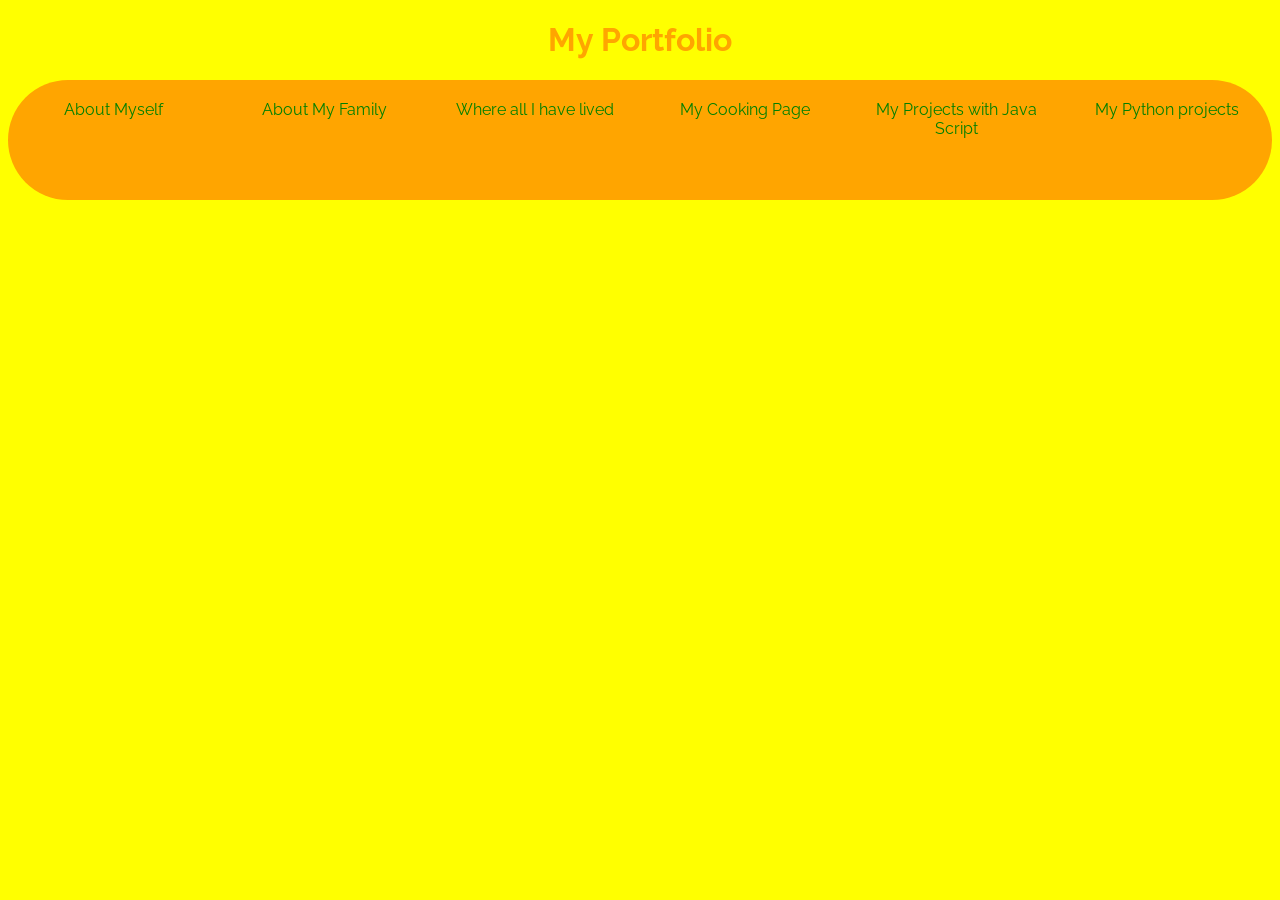
<file: index.html>
<!DOCTYPE html>
<html lang="en">
<head>
    <meta charset="UTF-8">
    <meta name="viewport" content="width=device-width, initial-scale=1.0">
    <title>Main Page</title>
    <link rel="stylesheet" href="portfolistyle.css">
    <link rel="stylesheet" href="https://fonts.googleapis.com/css2?family=Raleway">
    <style>
        body {
            font-family: "Raleway", sans-serif;
        }
    </style>
</head>
<body>
    <h1>My Portfolio</h1>
    <div class="tabs">
        <div><a href="aboutmyself.html">About Myself</a></div>
        <div><a href="aboutmyfamily.html">About My Family</a></div>
        <div><a href="mylocations.html">Where all I have lived</a></div>
        <div><a href="cookingpage.html">My Cooking Page</a></div>
        <div><a href="script.html">My Projects with Java Script</a></div>
        <div><a href="https://github.com/PeeKay26/python-projects" target="blank">My Python projects</a></div>
     </div>
</body>
</html>
</file>
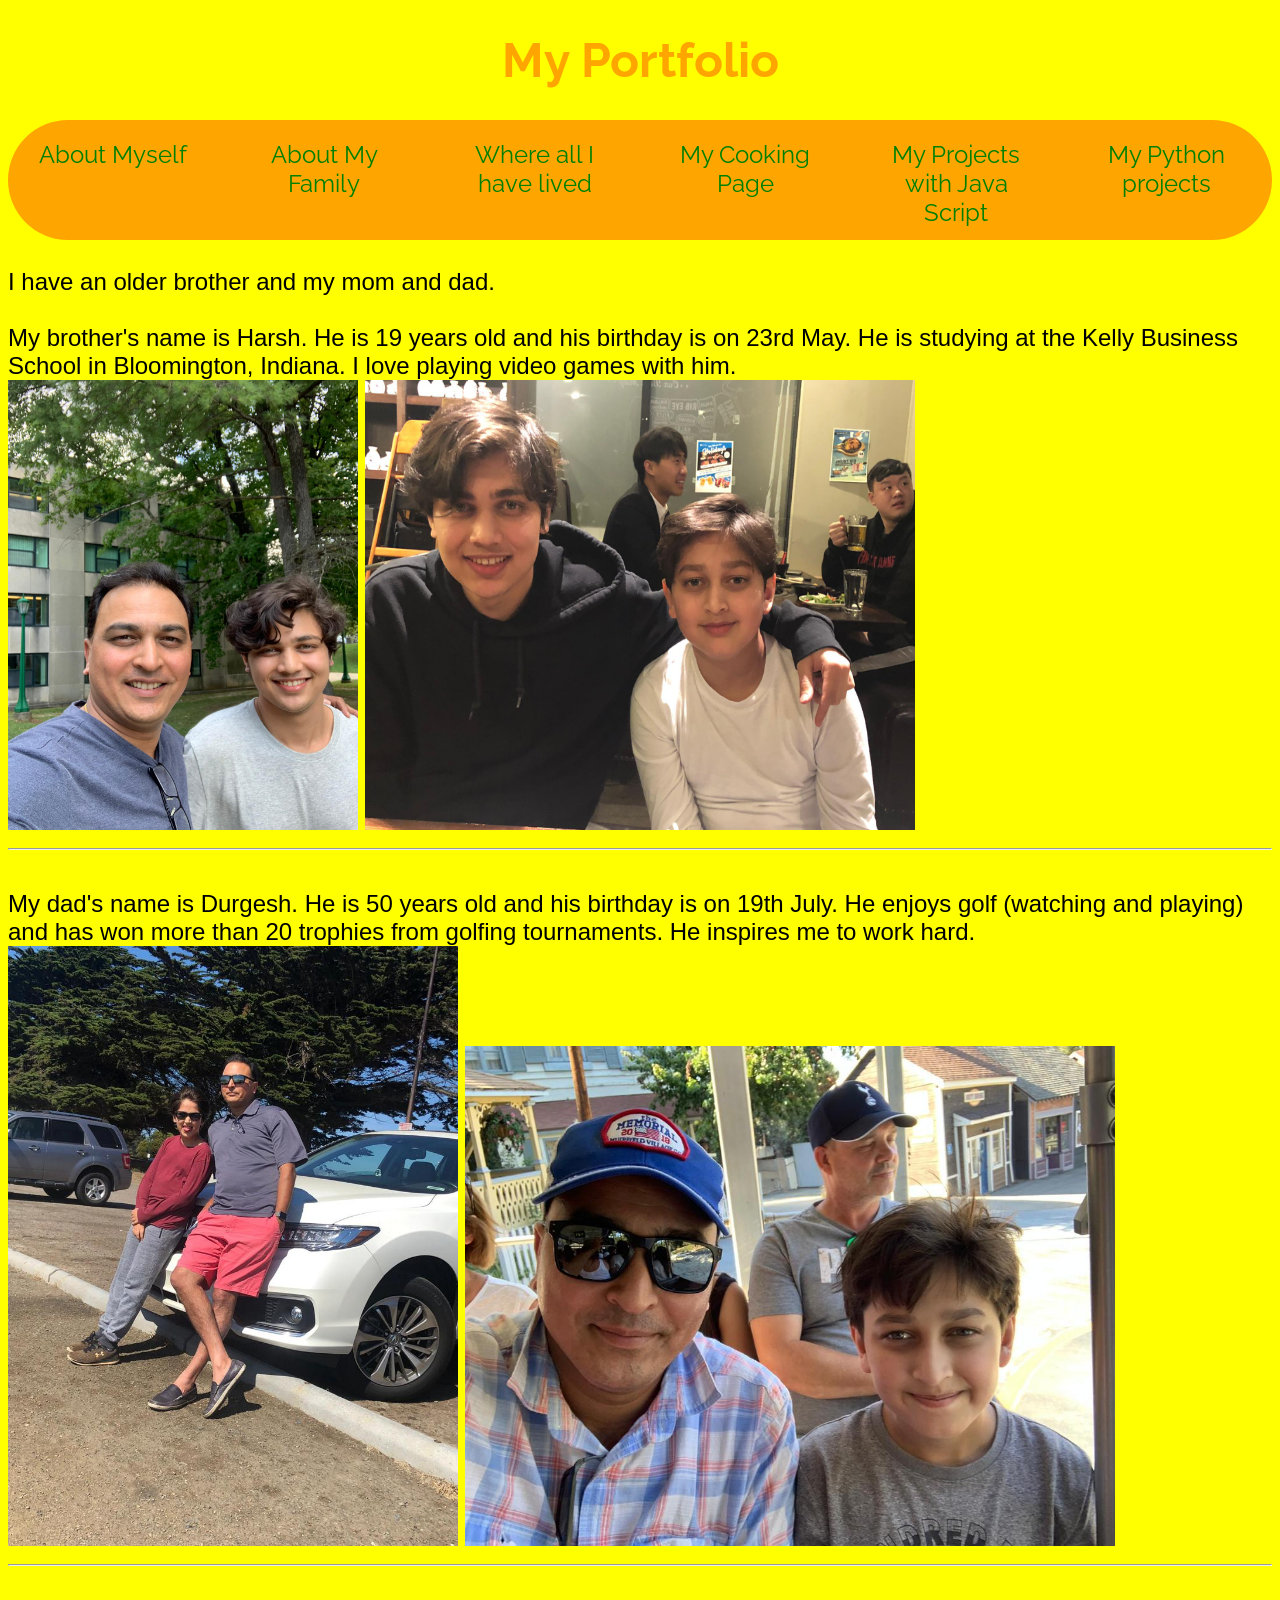
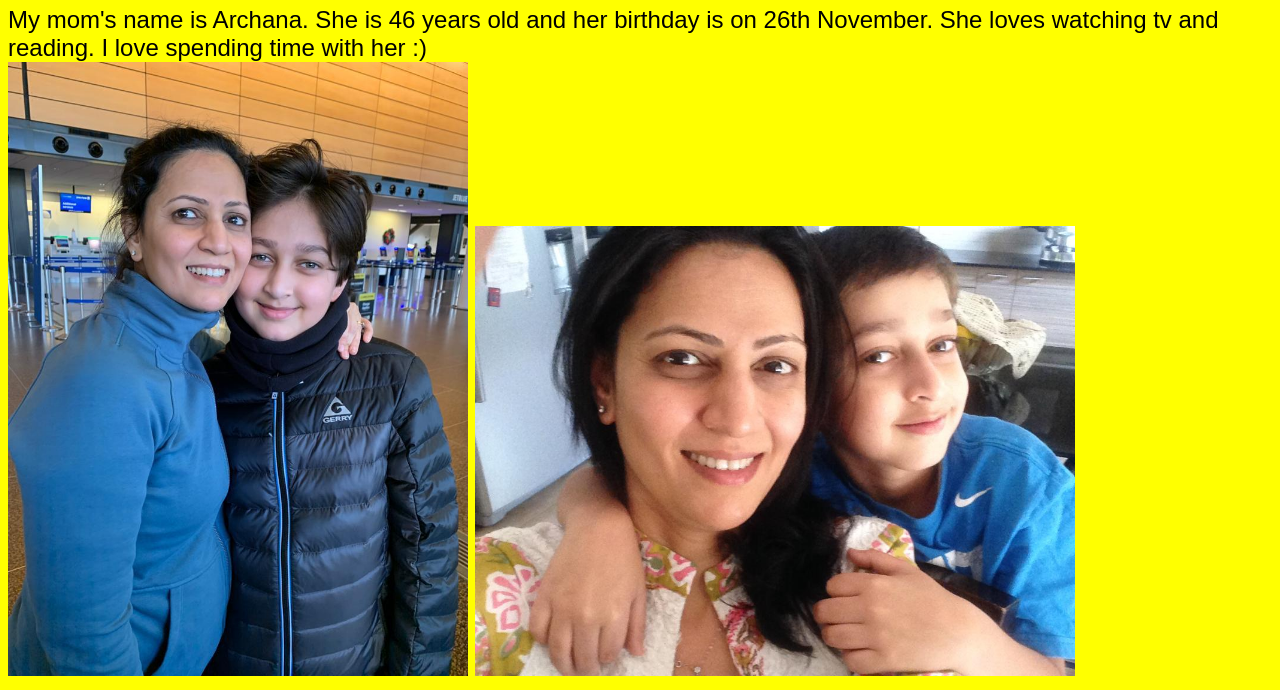
<file: aboutmyfamily.html>
<!DOCTYPE html>
<html lang="en">
<head>
    <meta charset="UTF-8">
    <meta name="viewport" content="width=device-width, initial-scale=1.0">
    <title>About My Family</title>
    <link rel="stylesheet" href="portfolistyle.css">
    <link rel="stylesheet" href="https://fonts.googleapis.com/css2?family=Raleway">
    <style>
        body {
            font-family: "Raleway", sans-serif;
        }
    </style>
</head>
<body>
    <h1>My Portfolio</h1>
    <div class="tabs">
        <div><a href="aboutmyself.html">About Myself</a></div>
        <div><a href="aboutmyfamily.html">About My Family</a></div>
        <div><a href="mylocations.html">Where all I have lived</a></div>
        <div><a href="cookingpage.html">My Cooking Page</a></div>
        <div><a href="script.html">My Projects with Java Script</a></div>
        <div><a href="https://github.com/PeeKay26/python-projects" target="blank">My Python projects</a></div>
     </div>
    <br>
    <body style="font-family: 'Gill Sans', 'Gill Sans MT', Calibri, 'Trebuchet MS', sans-serif; font-size: x-large; color: black;"></body>
        I have an older brother and my mom and dad.
        <br>
        <br>
        My brother's name is Harsh. He is 19 years old and his birthday is on 23rd May. He is studying at the Kelly Business School
        in Bloomington, Indiana. I love playing video games with him.<br>
        <img src="harshimg1.JPG" width="350" height="450">
        <img src="harshimg2.JPG" width="550" height="450">
        <hr>
        <br>
        My dad's name is Durgesh. He is 50 years old and his birthday is on 19th July. He enjoys golf (watching and playing) and has 
        won more than 20 trophies from golfing tournaments. He inspires me to work hard.<br>
        <img src="babaimg1.jpeg" width="450" height="600">
        <img src="babaimg2.jpeg" width="650" height="500">
        <hr>
        <br>
        My mom's name is Archana. She is 46 years old and her birthday is on 26th November. She loves watching tv and reading.
        I love spending time with her :)<br>
        <img src="mammaimg1.jpeg" width="460">
        <img src="mammaimg2.jpeg" width="600" height="450">
</html>
</file>
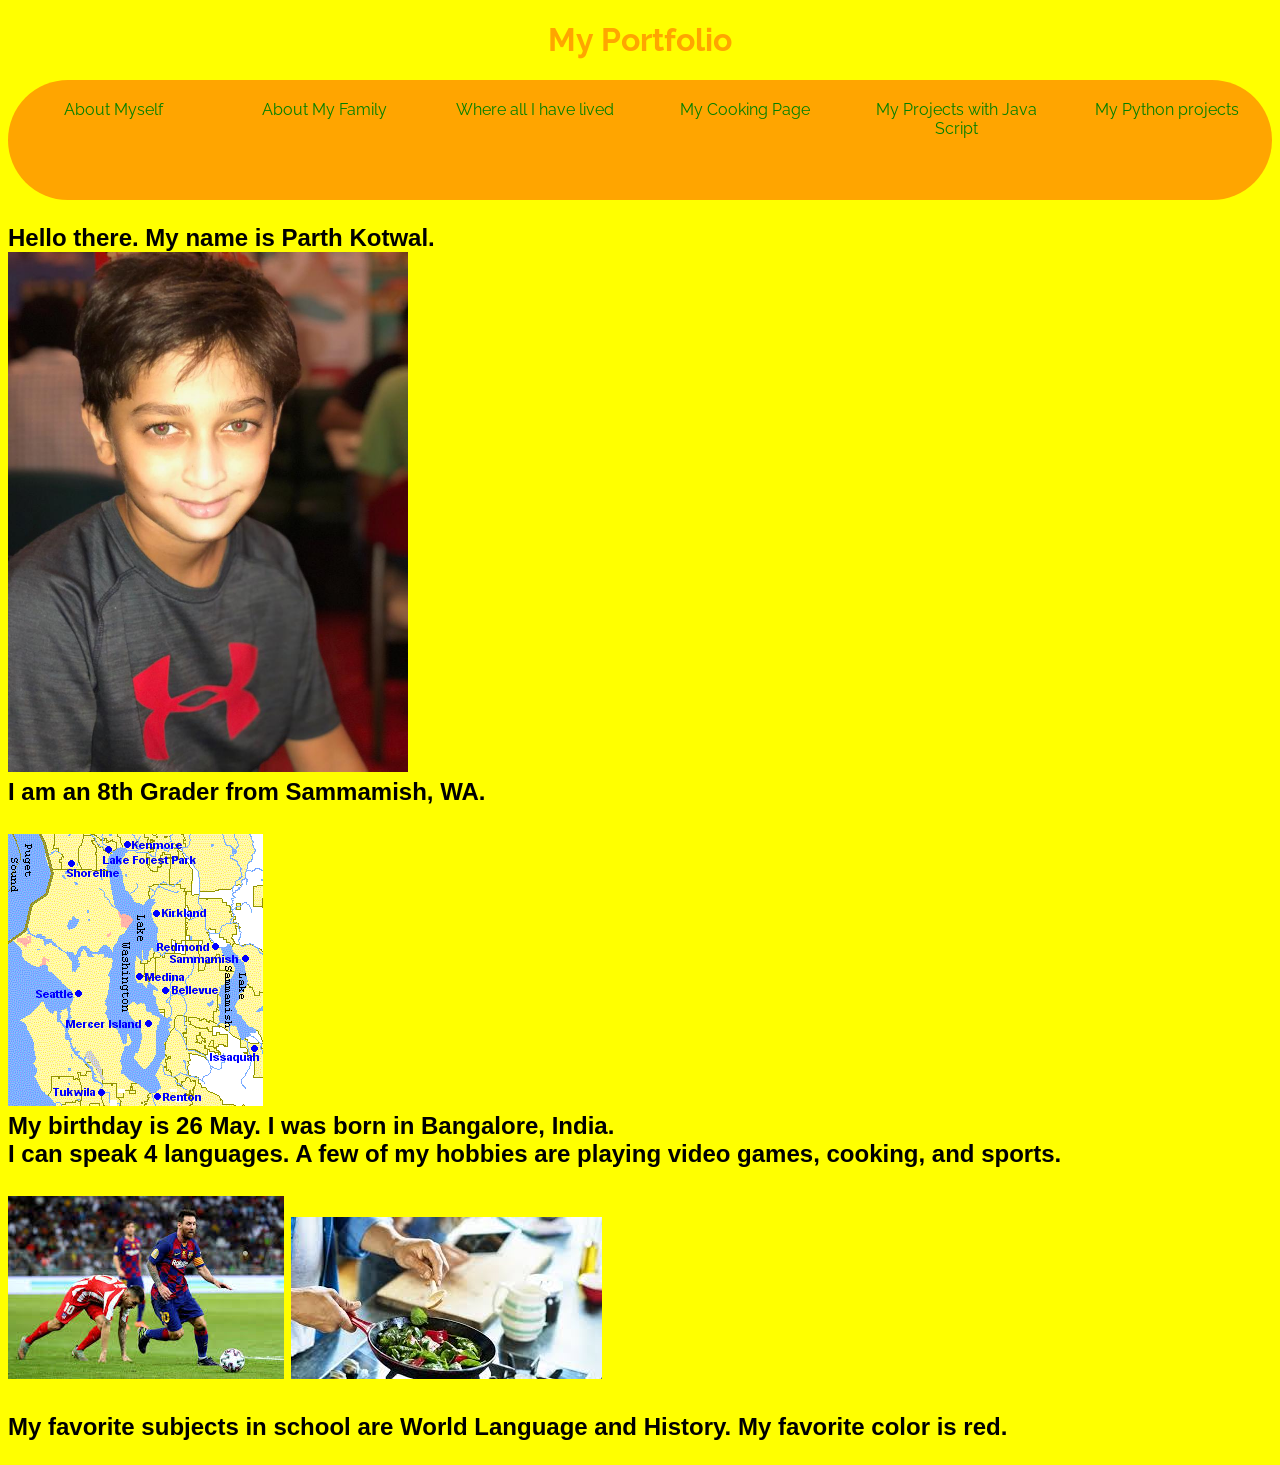
<file: aboutmyself.html>
<!DOCTYPE html>
<html lang="en">
<head>
    <meta charset="UTF-8">
    <meta name="viewport" content="width=device-width, initial-scale=1.0">
    <title>About Myself</title>
    <link rel="stylesheet" href="portfolistyle.css">
    <link rel="stylesheet" href="https://fonts.googleapis.com/css2?family=Raleway">
    <style>
        body {
            font-family: "Raleway", sans-serif;
        }
    </style>
</head>
<body>
    <h1>My Portfolio</h1>
    <div class="tabs">
        <div><a href="aboutmyself.html">About Myself</a></div>
        <div><a href="aboutmyfamily.html">About My Family</a></div>
        <div><a href="mylocations.html">Where all I have lived</a></div>
        <div><a href="cookingpage.html">My Cooking Page</a></div>
        <div><a href="script.html">My Projects with Java Script</a></div>
        <div><a href="https://github.com/PeeKay26/python-projects" target="blank">My Python projects</a></div>
     </div>
        <p>
            <h3 style="font-family: 'Gill Sans', 'Gill Sans MT', Calibri, 'Trebuchet MS', sans-serif; font-size: x-large; color: black;"><b>Hello there. My name is Parth Kotwal.<br>
                <img src="myself.JPG" style="width: 400px; height: 520px;"><br>
                
            I am an 8th Grader from Sammamish, WA.<br>
                <br>
                <img src="greaterseattlearea.png"><br>
            My birthday is 26 May. I was born in Bangalore, India.<br>
            I can speak 4 languages. A few of my hobbies are playing video games, cooking, and sports.<br>
            <br>
            <img src="soccer.jpg">
            <img src="cooking.jpg"><br>
            <br>
            My favorite subjects in school are World Language and History. My favorite color is red.</h3></b>
        </p>
    </body>
</html>
</file>
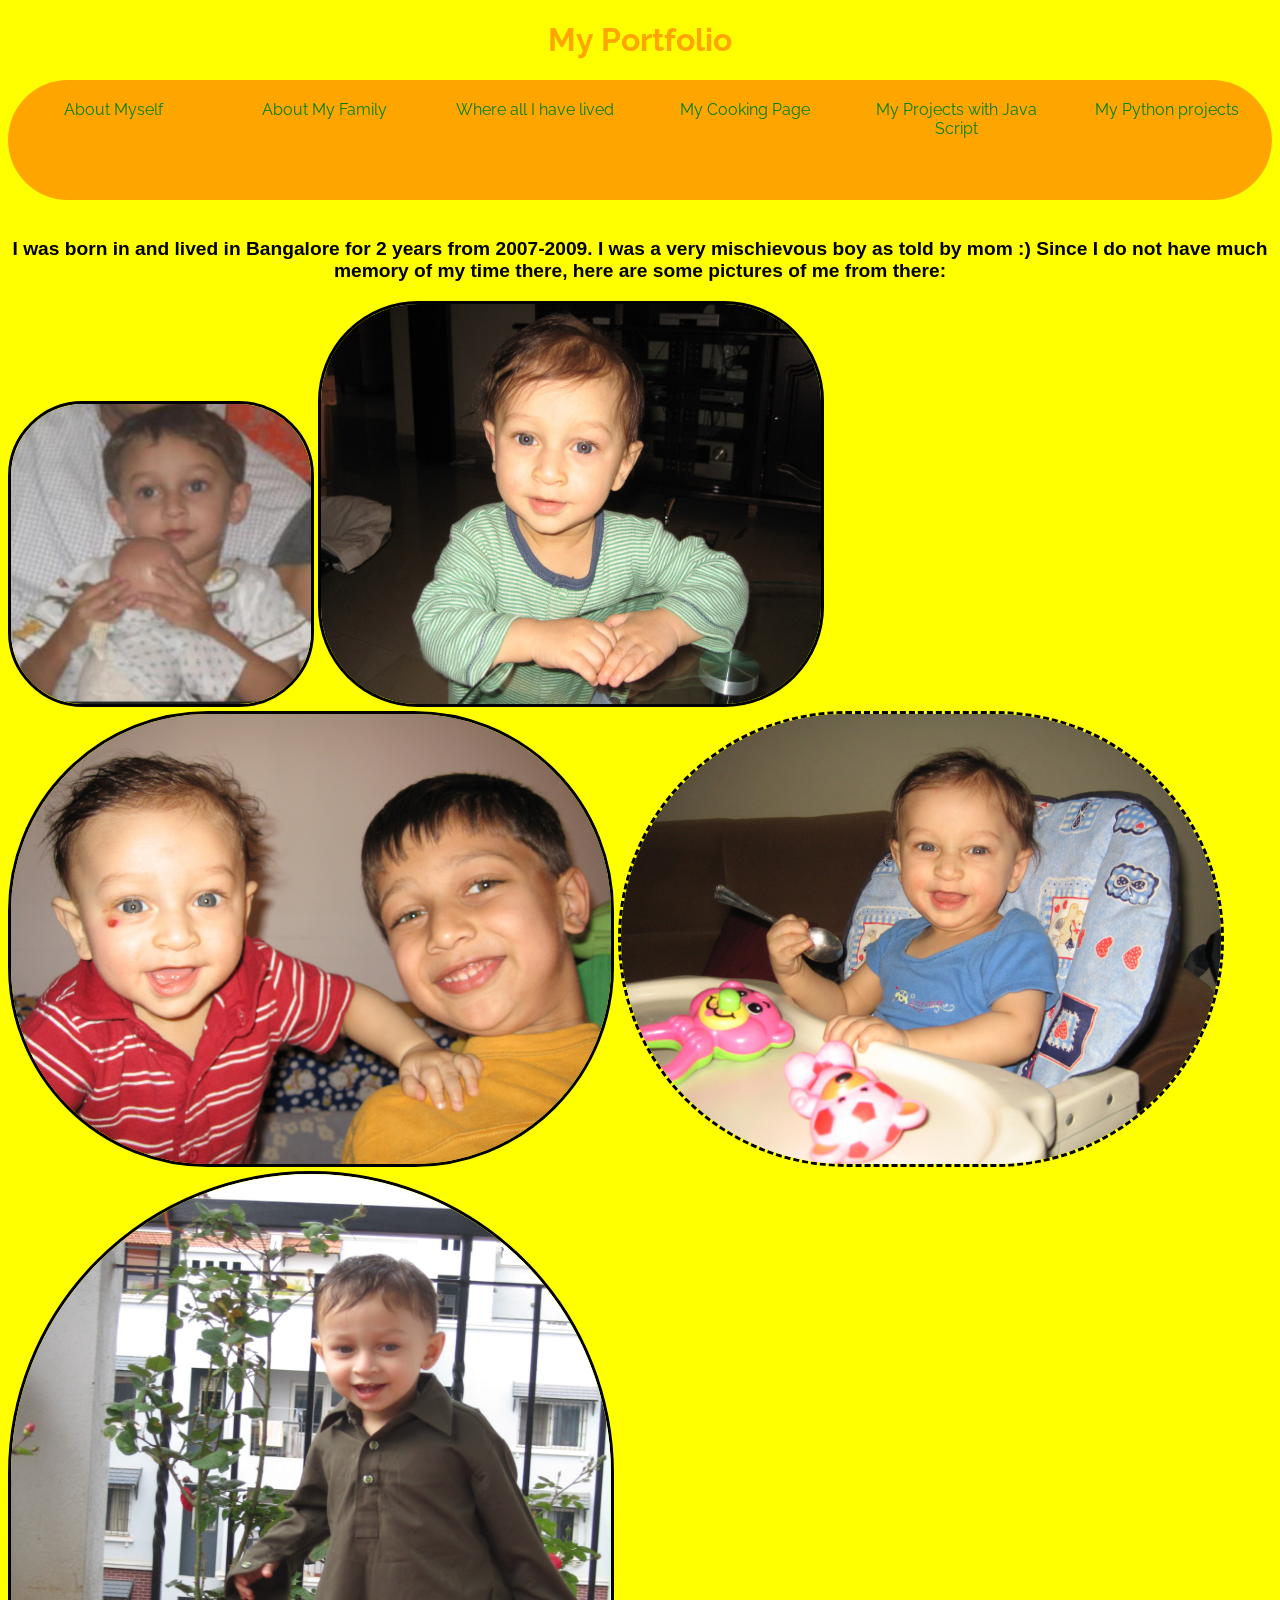
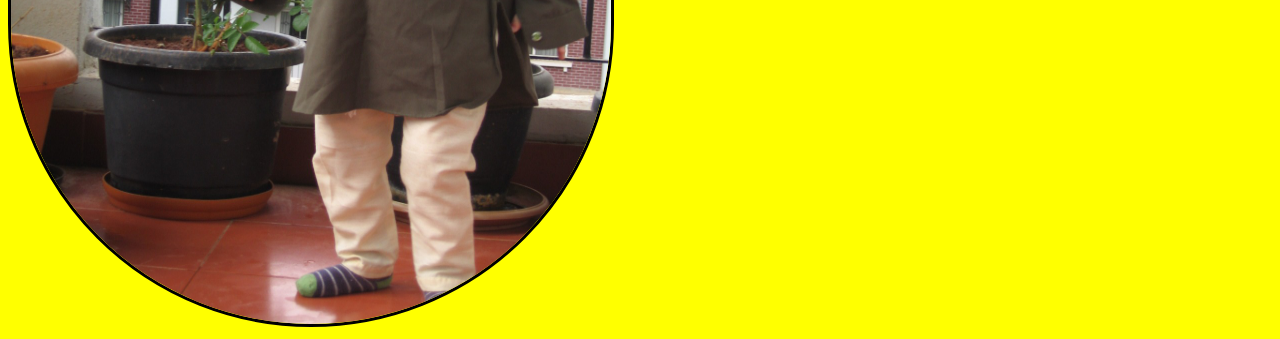
<file: bangaloretime.html>
<!DOCTYPE html>
<html lang="en">
<head>
    <meta charset="UTF-8">
    <meta name="viewport" content="width=device-width, initial-scale=1.0">
    <title>Bangalore Time</title>
    <link rel="stylesheet" href="portfolistyle.css">
    <link rel="stylesheet" href="https://fonts.googleapis.com/css2?family=Raleway">
    <style>
        body {
            font-family: "Raleway", sans-serif;
        }
    </style>
</head>
<body>
    <h1>My Portfolio</h1>
    <div class="tabs">
        <div><a href="aboutmyself.html">About Myself</a></div>
        <div><a href="aboutmyfamily.html">About My Family</a></div>
        <div><a href="mylocations.html">Where all I have lived</a></div>
        <div><a href="cookingpage.html">My Cooking Page</a></div>
        <div><a href="script.html">My Projects with Java Script</a></div>
        <div><a href="https://github.com/PeeKay26/python-projects" target="blank">My Python projects</a></div>
     </div>
    <body>
        <br>
        <h3 style="color: black; font-family: 'Segoe UI', Tahoma, Geneva, Verdana, sans-serif; font-size: larger; text-align: center;">
            I was born in and lived in Bangalore for 2 years from 2007-2009. I was a very mischievous boy as told by mom :) Since I do not have much memory of my time there,
            here are some pictures of me from there:
        </h3>
        <img src="bangaloreimg1.JPG" style="height: 300px; width: 300px; border: darkred; border: solid; border-radius: 75px;">
        <img src="bangaloreimg2.JPG" style="height: 400px; width: 500px; border: darkviolet; border: solid; border-radius: 100px;">
        <img src="bangaloreimg4.JPG" style="height: 450px; width: 600px; border: tan; border: solid; border-radius: 200px;">
        <img src="bangaloreimg3.JPG" style="height: 450px; width: 600px; border: springgreen; border: dashed; border-radius: 500px;">
        <img src="bangaloreimg5.JPG" style="height: 750px; width: 600px; border: yellow; border: solid; border-radius: 370px;">
    </body>
</html>
</file>
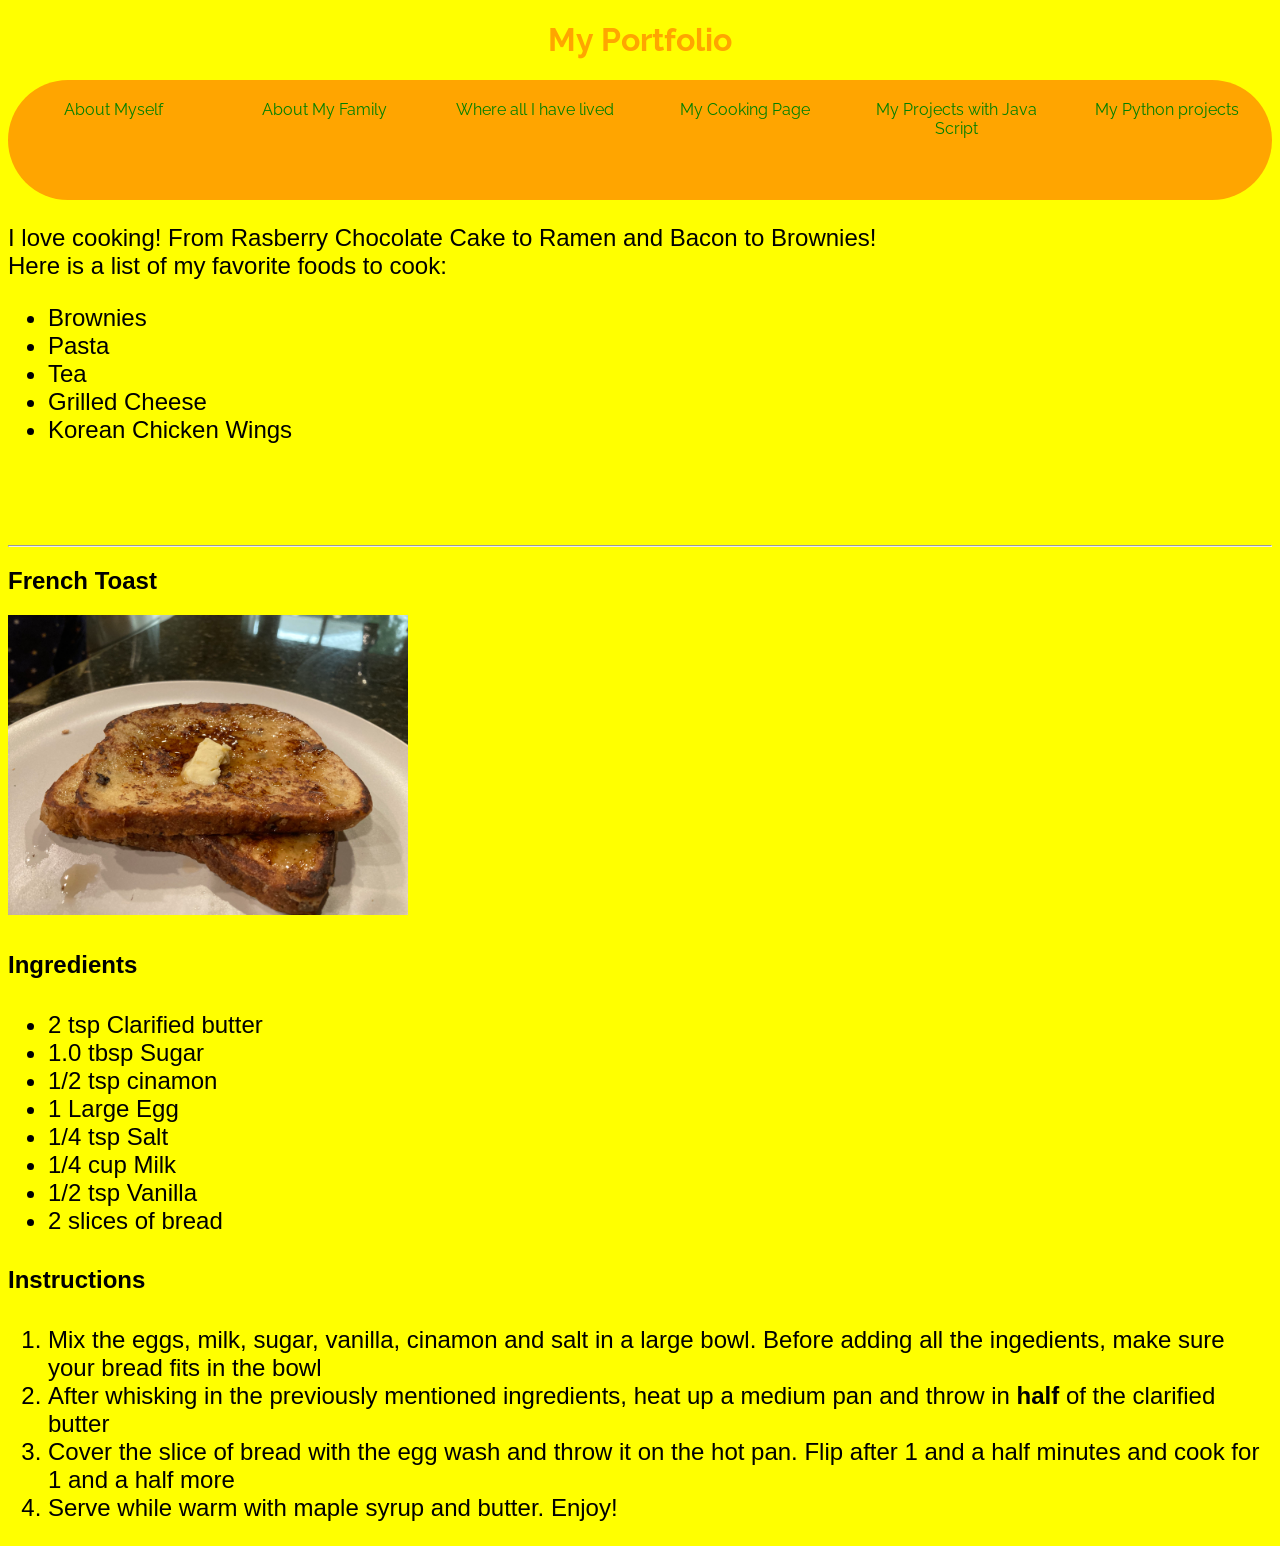
<file: cookingpage.html>
<!DOCTYPE html>
<html lang="en">
<head>
    <meta charset="UTF-8">
    <meta name="viewport" content="width=device-width, initial-scale=1.0">
    <title>Cooking Page</title>
    <link rel="stylesheet" href="portfolistyle.css">
    <link rel="stylesheet" href="https://fonts.googleapis.com/css2?family=Raleway">
    <style>
        body {
            font-family: "Raleway", sans-serif;
        }
    </style>
</head>
<body>
    <h1>My Portfolio</h1>
    <div class="tabs">
        <div><a href="aboutmyself.html">About Myself</a></div>
        <div><a href="aboutmyfamily.html">About My Family</a></div>
        <div><a href="mylocations.html">Where all I have lived</a></div>
        <div><a href="cookingpage.html">My Cooking Page</a></div>
        <div><a href="script.html">My Projects with Java Script</a></div>
        <div><a href="https://github.com/PeeKay26/python-projects" target="blank">My Python projects</a></div>
     </div>
        <p style="font-family: 'Gill Sans', 'Gill Sans MT', Calibri, 'Trebuchet MS', sans-serif; font-size: x-large; color: black;">I love cooking! From Rasberry Chocolate Cake to Ramen and Bacon to Brownies!<br>
        Here is a list of my favorite foods to cook:</p>
        <ul style="font-family: 'Gill Sans', 'Gill Sans MT', Calibri, 'Trebuchet MS', sans-serif; font-size: x-large; color: black;">
            <li>Brownies</li>
            <li>Pasta</li>
            <li>Tea</li>
            <li>Grilled Cheese</li>
            <li>Korean Chicken Wings</li>
        </ul>
        <p style="font-size: xx-large; color: yellow; font-family: 'Lucida Sans', 'Lucida Sans Regular', 'Lucida Grande', 'Lucida Sans Unicode', Geneva, Verdana, sans-serif;">Now for my easiest delicious recipe!</p>
        <hr>
        <h2 style="font-family: 'Gill Sans', 'Gill Sans MT', Calibri, 'Trebuchet MS', sans-serif; font-size: x-large; color: black;">French Toast</h2>
        <img src="frenchtost.JPG" alt="A stack of French Toast with maple syrup and butter" style="height: 300px; width: 400px;">
        <h4 style="font-family: 'Gill Sans', 'Gill Sans MT', Calibri, 'Trebuchet MS', sans-serif; font-size: x-large; color: black;">Ingredients</h4>
        <ul style="font-family: 'Gill Sans', 'Gill Sans MT', Calibri, 'Trebuchet MS', sans-serif; font-size: x-large; color: black;">
            <li>2 tsp Clarified butter</li>
            <li>1.0 tbsp Sugar</li>
            <li>1/2 tsp cinamon</li>
            <li>1 Large Egg</li>
            <li>1/4 tsp Salt</li>
            <li>1/4 cup Milk</li>
            <li>1/2 tsp Vanilla</li>
            <li>2 slices of bread</li>
        </ul>
        <h4 style="font-family: 'Gill Sans', 'Gill Sans MT', Calibri, 'Trebuchet MS', sans-serif; font-size: x-large; color: black;">Instructions</h4>
        <ol style="font-family: 'Gill Sans', 'Gill Sans MT', Calibri, 'Trebuchet MS', sans-serif; font-size: x-large; color: black;">
            <li>Mix the eggs, milk, sugar, vanilla, cinamon and salt in a large bowl. Before adding all the ingedients, make sure your bread fits in the bowl</li>
            <li>After whisking in the previously mentioned ingredients, heat up a medium pan and throw in <b>half</b> of the clarified butter</li>
            <li>Cover the slice of bread with the egg wash and throw it on the hot pan. Flip after 1 and a half minutes and cook for 1 and a half more</li>
            <li>Serve while warm with maple syrup and butter. Enjoy!</li>
        </ol>
    </body>
</html>
</file>
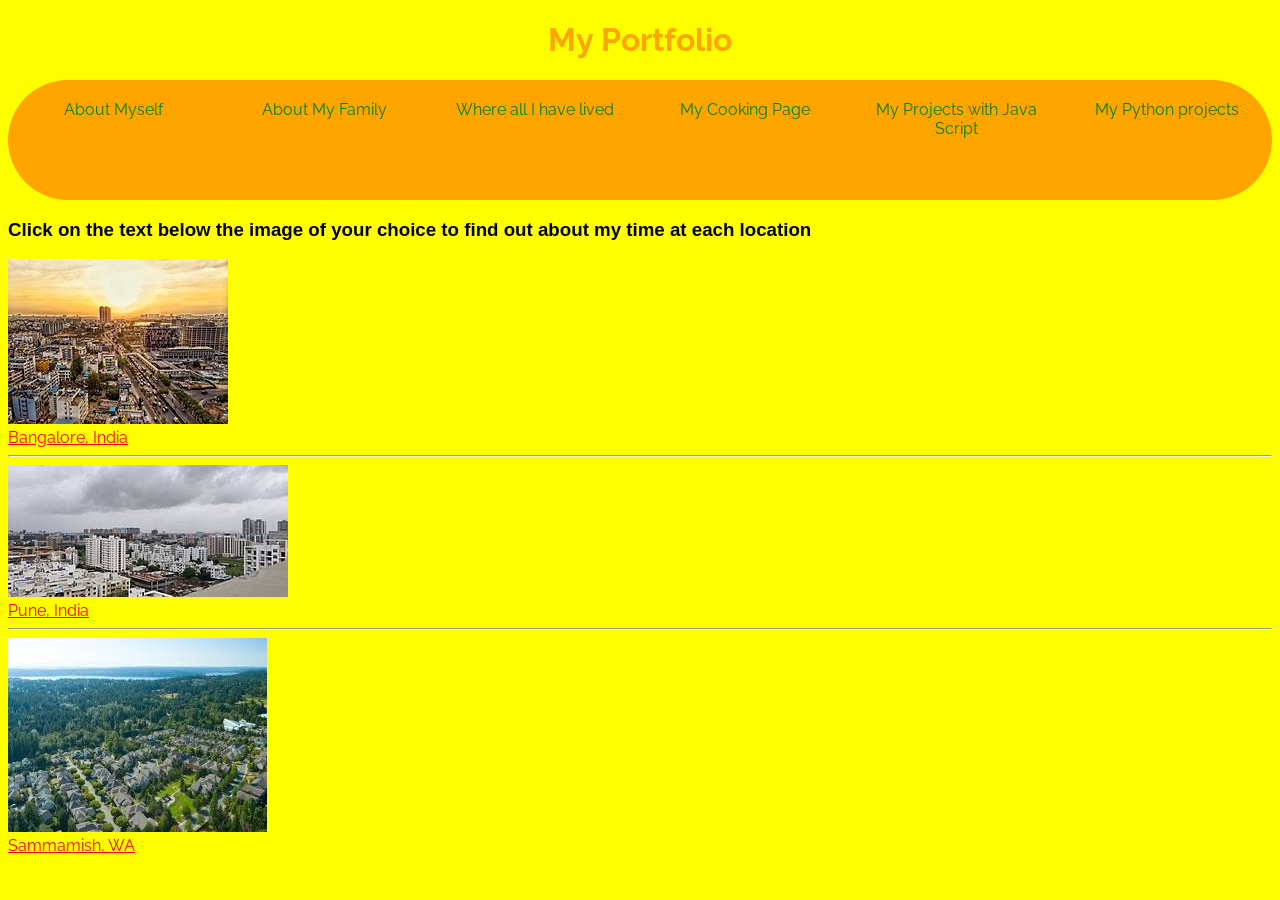
<file: mylocations.html>
<!DOCTYPE html>
<html lang="en">
<head>
    <meta charset="UTF-8">
    <meta name="viewport" content="width=device-width, initial-scale=1.0">
    <title>My Locations</title>
    <link rel="stylesheet" href="portfolistyle.css">
    <link rel="stylesheet" href="https://fonts.googleapis.com/css2?family=Raleway">
    <style>
        body {
            font-family: "Raleway", sans-serif;
        }
    </style>
</head>
<body>
    <h1>My Portfolio</h1>
    <div class="tabs">
        <div><a href="aboutmyself.html">About Myself</a></div>
        <div><a href="aboutmyfamily.html">About My Family</a></div>
        <div><a href="mylocations.html">Where all I have lived</a></div>
        <div><a href="cookingpage.html">My Cooking Page</a></div>
        <div><a href="script.html">My Projects with Java Script</a></div>
        <div><a href="https://github.com/PeeKay26/python-projects" target="blank">My Python projects</a></div>
     </div>
    <body>
        <h3 style="color: black; font-family: 'Segoe UI', Tahoma, Geneva, Verdana, sans-serif;">Click on the text below the image of your choice to find out about my time at each location</h4>
        <img src="bangalore.jpg"><br>
        <a href="bangaloretime.html" style="color: red;">Bangalore, India</a><br>
        <hr>
        <img src="pune.jpeg"><br>
        <a href="punetime.html" style="color: red;">Pune, India</a><br>
        <hr>
        <img src="sammamish.jpeg"><br>
        <a href="sammamishtime.html" style="color: red;">Sammamish, WA</a>
    </body>
</html>
</file>
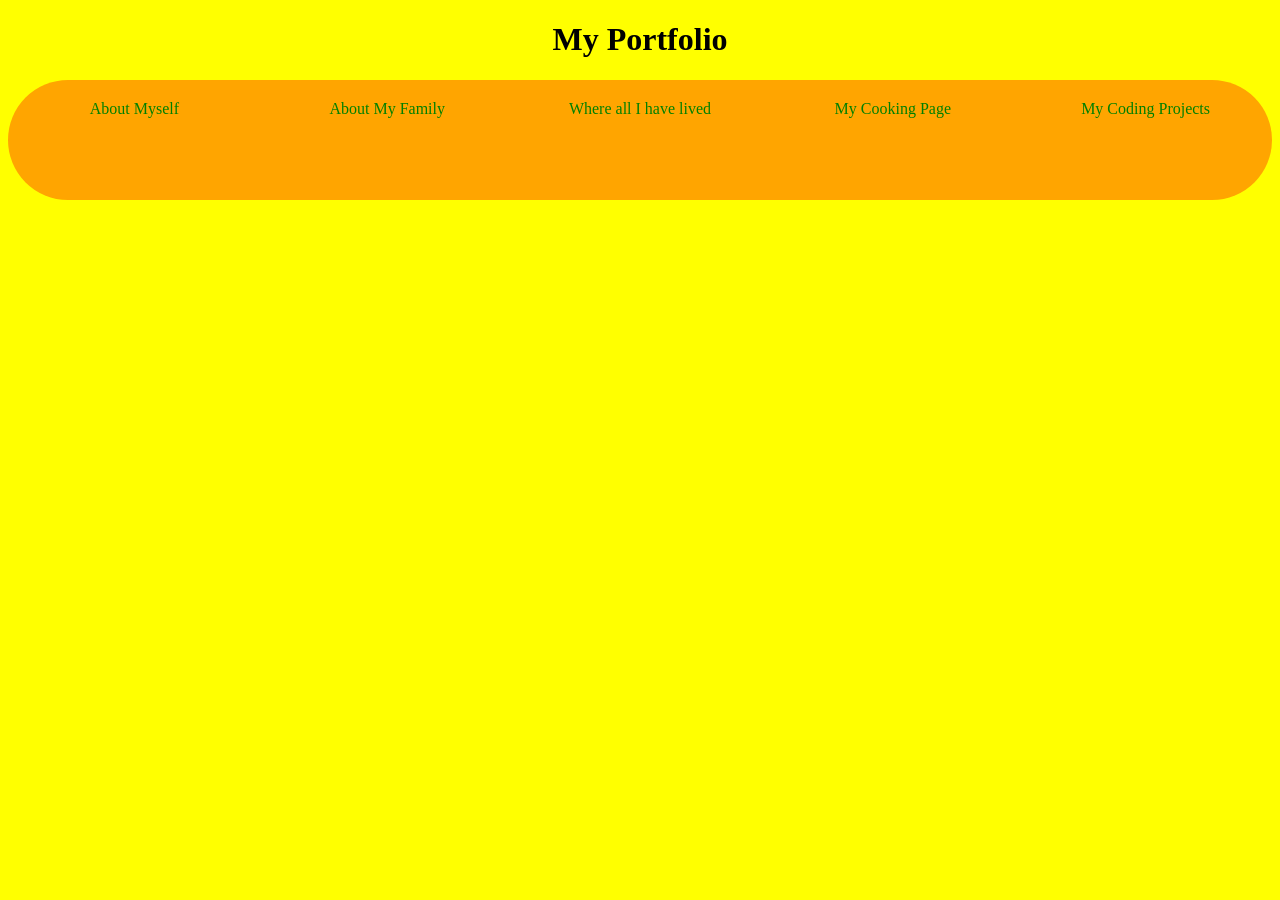
<file: project.html>
<!DOCTYPE html>
<html lang="en">
<head>
    <meta charset="UTF-8">
    <meta name="viewport" content="width=device-width, initial-scale=1.0">
    <title>My Portfolio</title>
    <link rel="stylesheet" href="portfolistyle.css">
</head>
<body>
    <h1 style="color: black; font-family: Trend Sans;">My Portfolio</h1>
    <div class="tabs">
        <div><a href="aboutmyself.html">About Myself</a></div>
        <div><a href="aboutmyfamily.html">About My Family</a></div>
        <div><a href="mylocations.html">Where all I have lived</a></div>
        <div><a href="cookingpage.html">My Cooking Page</a></div>
        <div><a href="project.html">My Coding Projects</a></div>
</file>
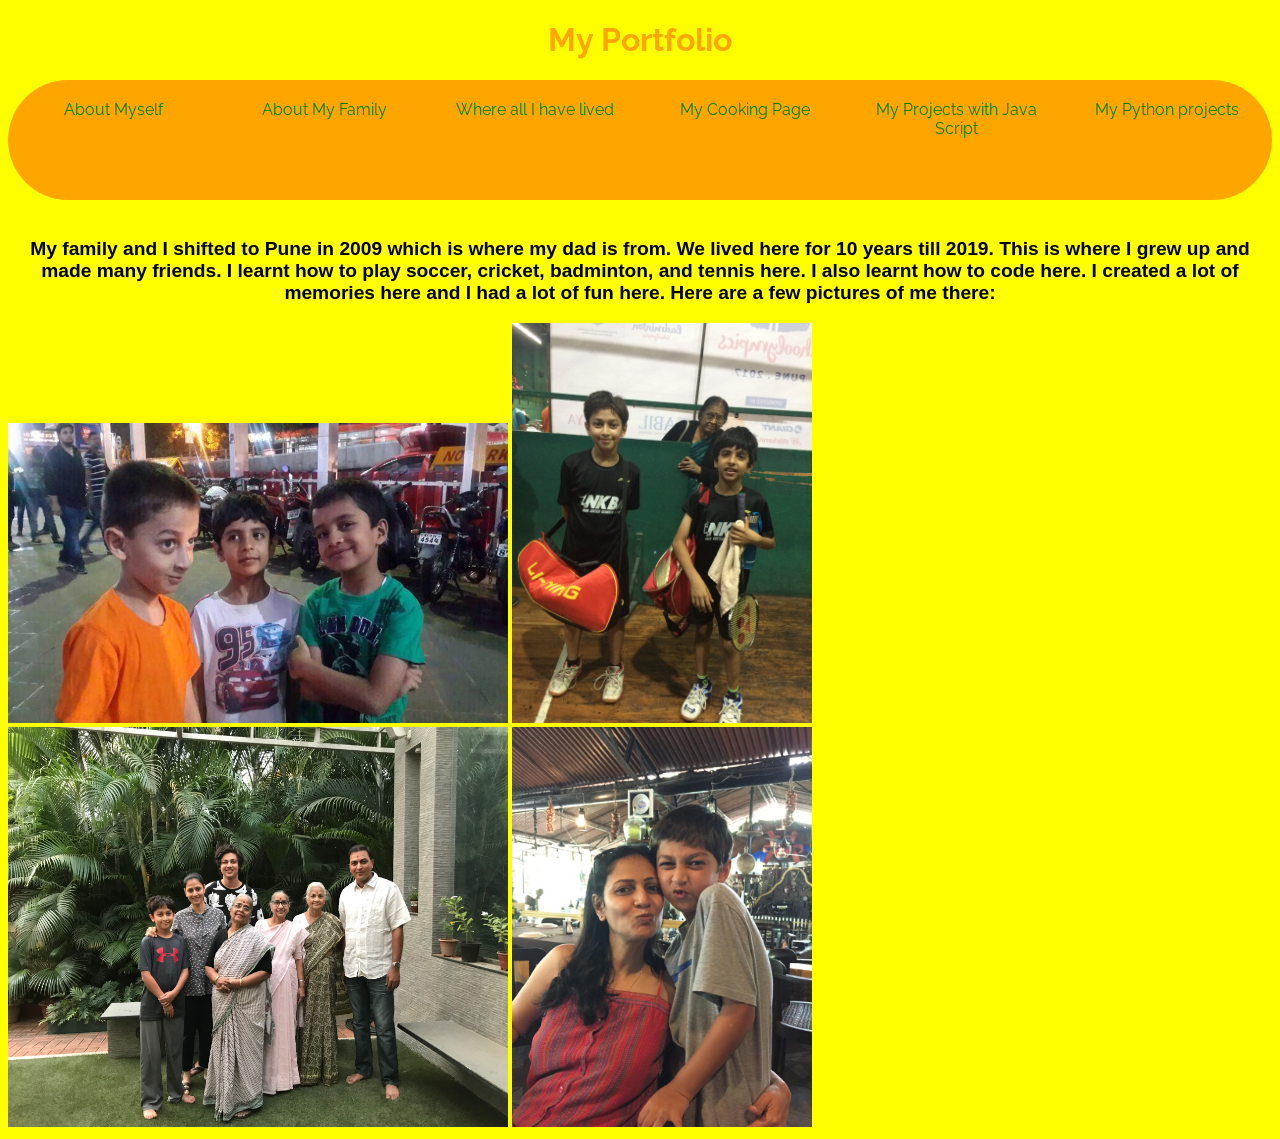
<file: punetime.html>
<!DOCTYPE html>
<html lang="en">
<head>
    <meta charset="UTF-8">
    <meta name="viewport" content="width=device-width, initial-scale=1.0">
    <title>Pune Time</title>
    <link rel="stylesheet" href="portfolistyle.css">
    <link rel="stylesheet" href="https://fonts.googleapis.com/css2?family=Raleway">
    <style>
        body {
            font-family: "Raleway", sans-serif;
        }
    </style>
</head>
<body>
    <h1>My Portfolio</h1>
    <div class="tabs">
        <div><a href="aboutmyself.html">About Myself</a></div>
        <div><a href="aboutmyfamily.html">About My Family</a></div>
        <div><a href="mylocations.html">Where all I have lived</a></div>
        <div><a href="cookingpage.html">My Cooking Page</a></div>
        <div><a href="script.html">My Projects with Java Script</a></div>
        <div><a href="https://github.com/PeeKay26/python-projects" target="blank">My Python projects</a></div>
     </div>
        <br>
        <h3 style="color: black; font-family: 'Segoe UI', Tahoma, Geneva, Verdana, sans-serif; font-size: larger; text-align: center;">
        My family and I shifted to Pune in 2009 which is where my dad is from. We lived here for 10 years till 2019. This is where I grew up and made many friends. I learnt how to play soccer, cricket, badminton, and tennis here. I also learnt how to code here. I created a lot of memories here and I had a lot of fun here. Here are a few pictures of me there:</h3>
        <img src="puneimg1.JPG" style="height: 300px; width: 500px;">
        <img src="puneimg2.JPG" style="height: 400px; width: 300px;">
        <img src="puneimg3.JPG" style="height: 400px; width: 500px;">
        <img src="puneimg4.JPG" style="height: 400px; width: 300px">
</body>
</html>
</file>
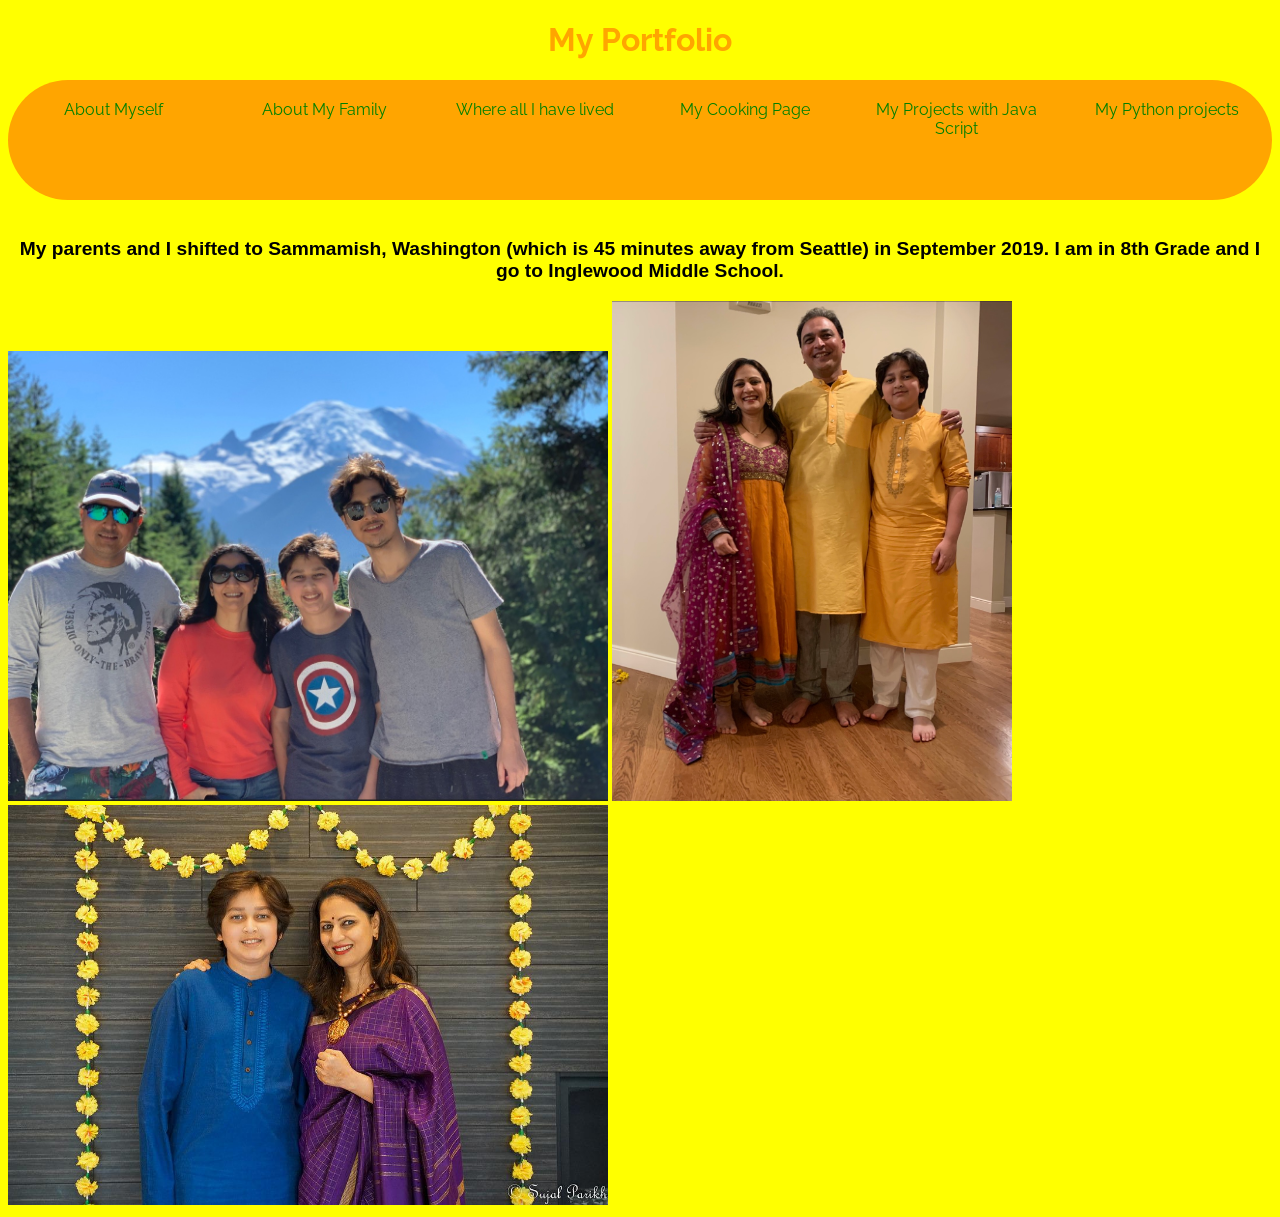
<file: sammamishtime.html>
<!DOCTYPE html>
<html lang="en">
<head>
    <meta charset="UTF-8">
    <meta name="viewport" content="width=device-width, initial-scale=1.0">
    <title>Sammamish Time</title>
    <link rel="stylesheet" href="portfolistyle.css">
    <link rel="stylesheet" href="https://fonts.googleapis.com/css2?family=Raleway">
    <style>
        body {
            font-family: "Raleway", sans-serif;
        }
    </style>
</head>
<body>
    <h1>My Portfolio</h1>
    <div class="tabs">
        <div><a href="aboutmyself.html">About Myself</a></div>
        <div><a href="aboutmyfamily.html">About My Family</a></div>
        <div><a href="mylocations.html">Where all I have lived</a></div>
        <div><a href="cookingpage.html">My Cooking Page</a></div>
        <div><a href="script.html">My Projects with Java Script</a></div>
        <div><a href="https://github.com/PeeKay26/python-projects" target="blank">My Python projects</a></div>
     </div>
    <body>
        <br>
        <h3 style="color: black; font-family: 'Segoe UI', Tahoma, Geneva, Verdana, sans-serif; font-size: larger; text-align: center;">
        My parents and I shifted to Sammamish, Washington (which is 45 minutes away from Seattle) in September 2019. I am in 8th Grade and I go to Inglewood Middle School.</h3>
        <img src="samimg1.JPG" style="height: 450px; width: 600px;">
        <img src="samimg2.jpg" style="height: 500px; width: 400px;">
        <img src="samimg3.JPG" style="height: 400px; width: 600px;">
    </body>
</html>
</file>
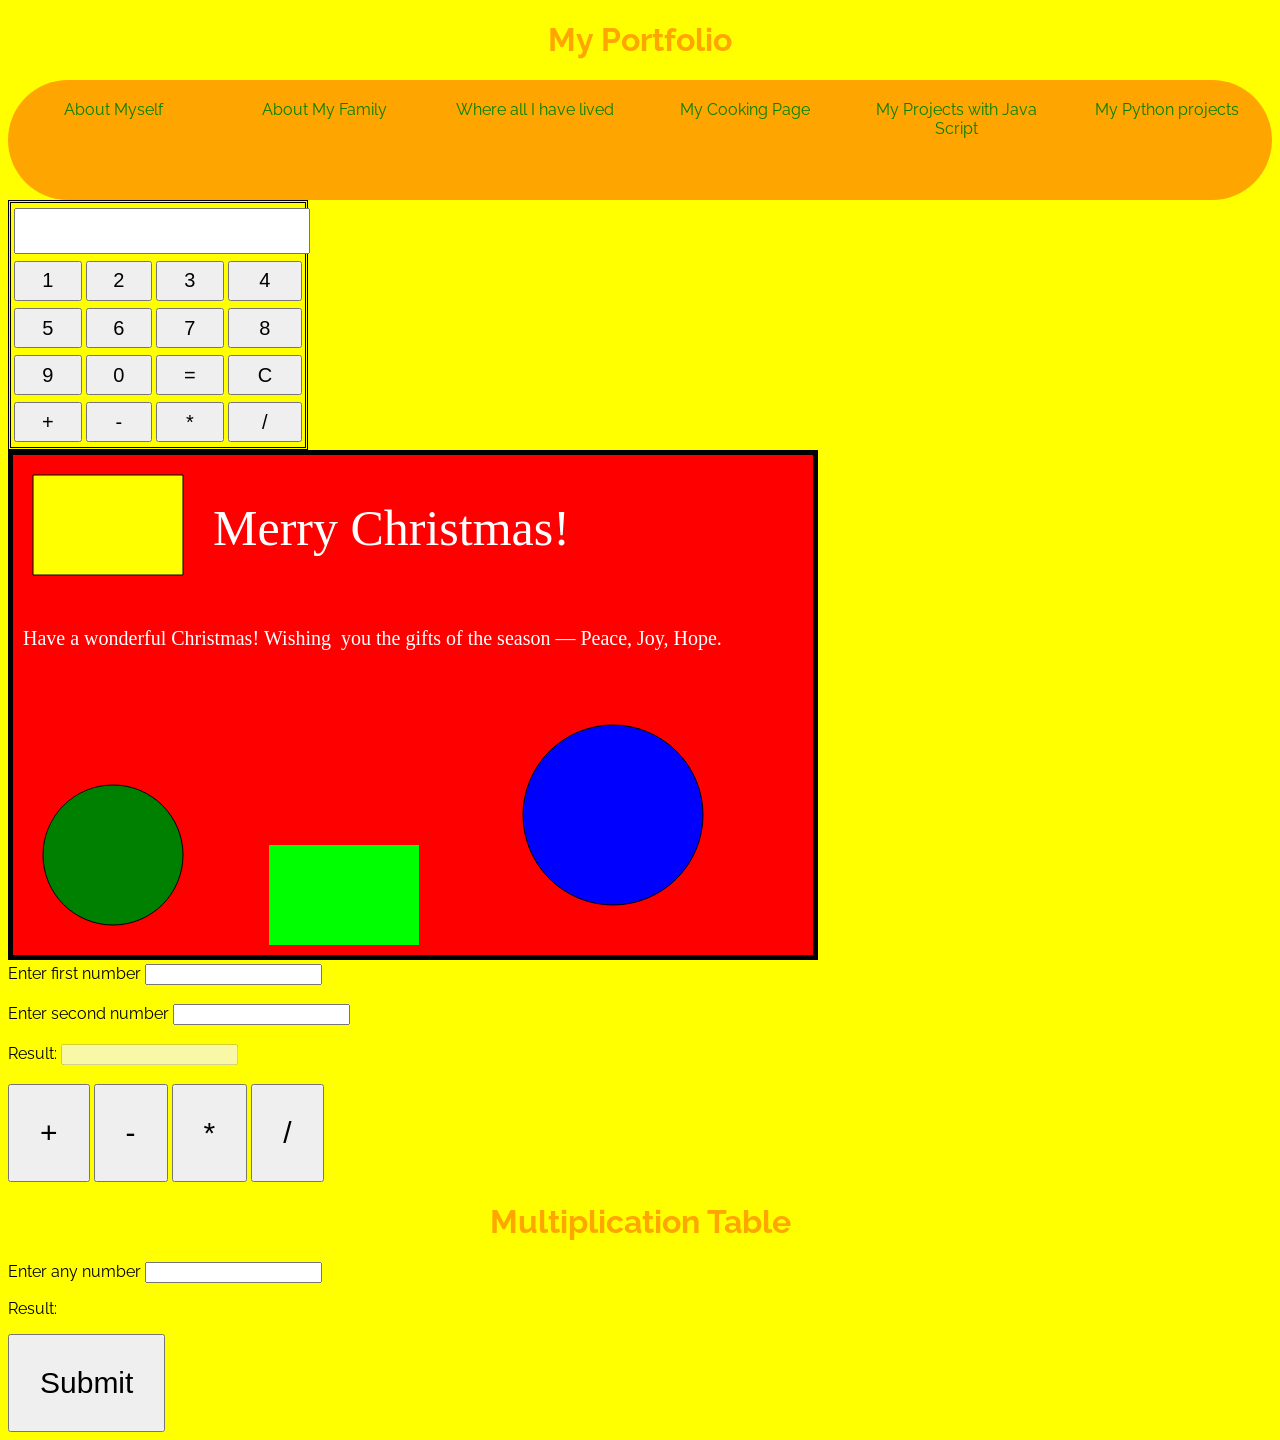
<file: script.html>
<!DOCTYPE html>
<html lang="en">
<head>
    <meta charset="UTF-8">
    <meta name="viewport" content="width=device-width, initial-scale=1.0">
    <title>JS Projects</title>
    <link rel="stylesheet" href="portfolistyle.css">
    <link rel="stylesheet" href="https://fonts.googleapis.com/css2?family=Raleway">
    <style>
        body {
            font-family: "Raleway", sans-serif;
        }
    </style>
    <script>
        function ref()
        {
            var r=1000; //ms
            myt=setTimeout('C1()',r)
        }
        function C1(){
            var t=new Date().getHours();
            
            var n=new Date().getMinutes();
            var s=new Date().getSeconds();
            var l=new Date().getMilliseconds();
            document.getElementById('c').innerHTML=t+':']
        }
    </script>
</head>
<body onload="ref()">
    <h1>My Portfolio</h1>
    <div class="tabs">
        <div><a href="aboutmyself.html">About Myself</a></div>
        <div><a href="aboutmyfamily.html">About My Family</a></div>
        <div><a href="mylocations.html">Where all I have lived</a></div>
        <div><a href="cookingpage.html">My Cooking Page</a></div>
        <div><a href="script.html">My Projects with Java Script</a></div>
        <div><a href="https://github.com/PeeKay26/python-projects" target="blank">My Python projects</a></div>
     </div>
      <style>
        button{
            font-family: Impact, Haettenschweiler, 'Arial Narrow Bold', sans-serif;
            font-size: 30px;
            padding: 30px;
        }
    </style>
    <script>
        function plus()
        {
            var a=parseInt(document.getElementById("n1").value);
            var b=parseInt(document.getElementById("n2").value);
            var r=a+b;
            document.getElementById("result").value=r;
        }
        function minus()
        {
            var a=parseInt(document.getElementById("n1").value);
            var b=parseInt(document.getElementById("n2").value);
            var r=a-b;
            document.getElementById("result").value=r;
        }
        function multiply()
        {
            var a=parseInt(document.getElementById("n1").value);
            var b=parseInt(document.getElementById("n2").value);
            var r=a*b;
            document.getElementById("result").value=r;
        }
        function divide()
        {
            var a=parseInt(document.getElementById("n1").value);
            var b=parseInt(document.getElementById("n2").value);
            var r=a/b;
            document.getElementById("result").value=r;
        }
    </script>
    <script>
    function mult()
    {
        n=document.getElementById('num').value;
        //alert(n);
        var r='';
        for (var a=1; a<=10; a++ )
        {
            c=n*a;
            r+=n +' x '+ a +' = '+ c +'<br>';
        }
        document.getElementById('para').innerHTML=r;
    }
    </script>
     <style>
        .c{
            background-color: chartreuse;
            float: left;
            margin: right: 10px;
        }
    </style>
                                            
       
        <style>
            #calcu{width:300px;height:250px;}
            #button{width:100%;height:40px;font-size:20px;}
         </style> 
        <form Name="calcu"> 
            <table id="calcu" style="border: black; border: double;">
                <tr>
                    <td colspan="4">
                        <input id="button" name="display" onkeypress="return event.charCode >= 48 && event.charCode <= 57" type="text">
                    </td>
                </tr>
                <tr> 
                    <td>
                        <input id="button" type=button value="1" OnClick="calcu.display.value+='1'">
                    </td> 
                    <td>
                        <input id="button" type=button value="2" OnClick="calcu.display.value+='2'">
                    </td> 
                    <td>
                        <input id="button" type=button value="3" OnClick="calcu.display.value+='3'">
                    </td> 
                    <td>
                        <input id="button" type=button value="4" OnClick="calcu.display.value+='4'">
                    </td> 
                </tr> 
                <tr> 
                    <td>
                        <input id="button" type=button value="5" OnClick="calcu.display.value+='5'">
                    </td> 
                    <td>
                        <input id="button" type=button value="6" OnClick="calcu.display.value+='6'">
                    </td> 
                    <td>
                        <input id="button" type=button value="7" OnClick="calcu.display.value+='7'">
                    </td> 
                    <td>
                        <input id="button" type=button value="8" OnClick="calcu.display.value+='8'">
                    </td> 
                </tr> 
                <tr> 
                    <td>
                        <input id="button" type=button value="9" OnClick="calcu.display.value+='9'">
                    </td> 
                    <td>
                        <input id="button" type=button value="0" OnClick="calcu.display.value+='0'">
                    </td> 
                    <td>
                        <input id="button" type=button value="=" OnClick="calcu.display.value=eval(calcu.display.value)">
                    </td> 
                    <td>
                        <input id="button" type=button value="C" OnClick="calcu.display.value=''">
                    </td> 
                </tr> 
                <tr>
                    <td>
                        <input id="button" type=button value="+" OnClick="calcu.display.value+='+'">
                    </td>
                    <td>
                        <input id="button" type=button value="-" OnClick="calcu.display.value+='-'">
                    </td> 
                    <td>
                        <input id="button" type=button value="*" OnClick="calcu.display.value+='*'">
                    </td> 
                    <td>
                        <input id="button" type=button value="/" OnClick="calcu.display.value+='/'">
                    </td> 
              </tr>
            </table> 
        </form>
        <canvas id="c1" height="500" width="800" style="border: 5px solid black; background-color: red;">
    </canvas>
    <script>
        var can=document.getElementById('c1');
        var b=can.getContext('2d');
        b.fillStyle="white";
        b.font="50px Fantasy"
        b.fillText("Merry Christmas!", 200, 90)
        b.fillStyle="white";
        b.font="20px Fantasy"
        b.fillText("Have a wonderful Christmas! Wishing  you the gifts of the season — Peace, Joy, Hope.", 10, 190)
        b.stroke();
        b.beginPath();
        b.arc(100, 400, 70, 0, 2 * Math.PI);
        b.fillStyle="green";
        b.fill();
        b.stroke();
        b.beginPath();
        b.rect(20, 20, 150, 100);
        b.fillStyle="yellow";
        b.fill();
        b.stroke();
        b.beginPath();
        b.arc(600, 360, 90, 0, 2 * Math.PI);
        b.fillStyle="blue";
        b.fill();
        b.stroke();
        b.beginPath();
        b.rect(256, 390, 150, 100);
        b.fillStyle="lime";
        b.fill();
    </script>
        <br>
        <label for="n1">Enter first number</label>
        <input type="number" id="n1"> <br><br>
        <label for="n2">Enter second number</label>
        <input type="number" id="n2"> <br><br>
        <label for="result">Result: </label>
        <input type="number" id="result" disabled> <br><br>
        <button onclick="plus()">+</button>
        <button onclick="minus()">-</button>
        <button onclick="multiply()">*</button>
        <button onclick="divide()">/</button>
        <h1>Multiplication Table</h1>
        <label for="num">Enter any number</label>
        <input type="text" id="num">
        <p id="para">Result: </p>
        <button type="button" onclick="mult()">Submit</button>
      </body> 
    </html>
</file>
<file: portfolistyle.css>
body{
    background-color: yellow;
}

@font-face {
    font-family: 'Raleway', sans-serif;
}

h1 {
    font-family: Raleway;
    color: orange;
    text-align: center;
    text-decoration: transparent;
    
}
.tabs
{
    background-color: orange;
    display: flex;
    border-radius: 72px;
}

.tabs >div
{
    width: 20%;
    height: 80px;
    font-family: Raleway;
    font-size: 100px
    padding: 10px;
    margin: 20px;
    text-align: center;
}

.tabs >div a
{
    text-decoration: none;
    color: green;
    text-align: center;
    
}

tabs >div:hover
{
    outline: solid white;
    box-shadow: 10px 10px 10px solid darkgrey;
}
</file>
